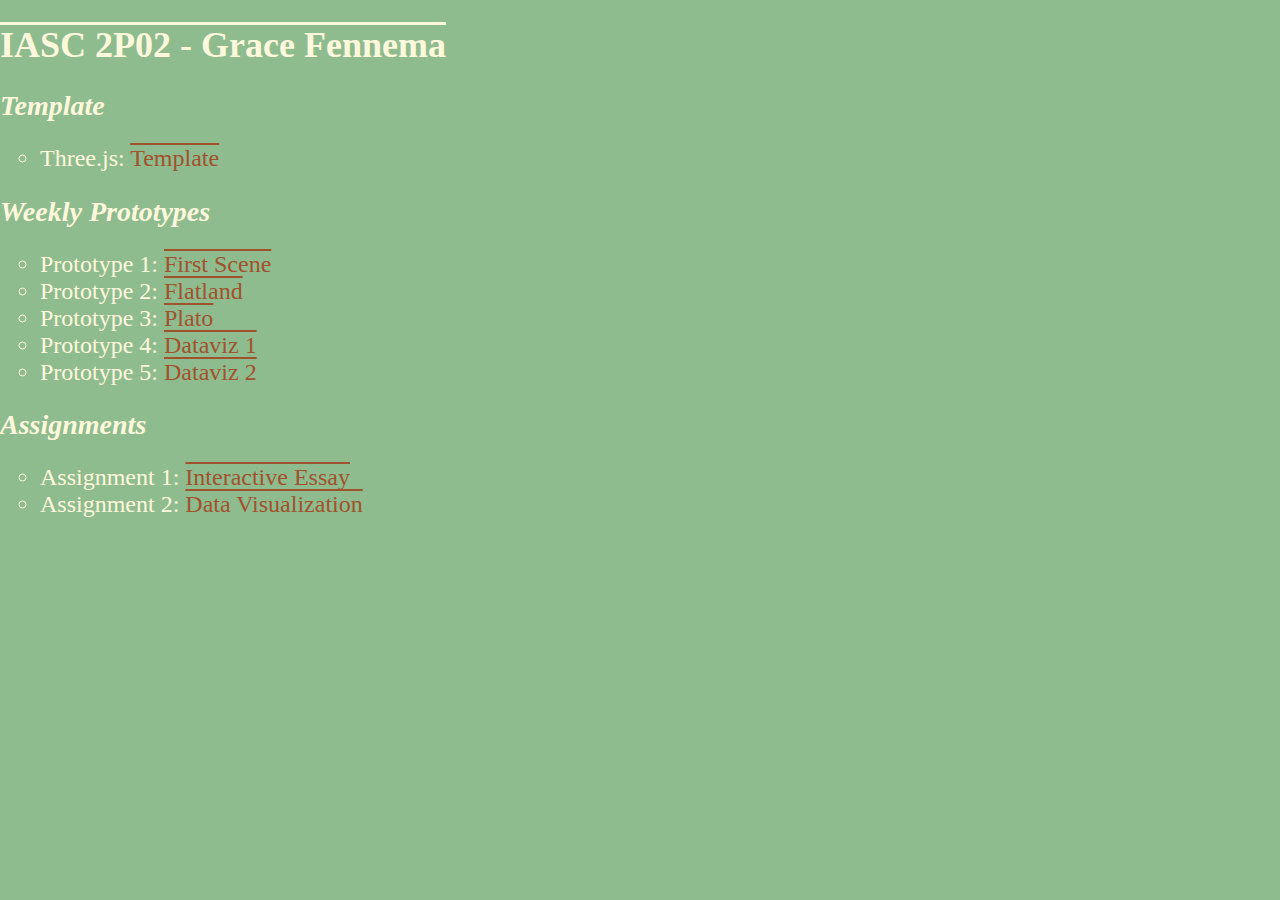
<file: index.html>
<!DOCTYPE html>
<head>
    <title>IASC 2P02 - Grace Fennema</title>
   
    <!--css-->
    <link rel="stylesheet" href="style.css">
</head>
<body>
    <h1>IASC 2P02 - Grace Fennema</h1>

    <h2>Template</h2>
    <ul>
        <li>Three.js: <a href="template/">Template</a></li>
    </ul>
    <h2>Weekly Prototypes</h2>
    <ol>
        <li>Prototype 1: <a href="prototype1/">First Scene</a></li>
        <li>Prototype 2: <a href="prototype2/">Flatland</a></li>
        <li>Prototype 3: <a href="prototype3/">Plato</a></li>
        <li>Prototype 4: <a href="prototype4/">Dataviz 1</a></li>
        <li>Prototype 5: <a href="prototype5/">Dataviz 2</a></li>
    </ol>
    <h2>Assignments</h2>
    <ul>
        <li>Assignment 1: <a href="assignment1/">Interactive Essay</a></li>
        <li>Assignment 2: <a href="assignment2/">Data Visualization</a></li>
    </ul>
</body>
</file>
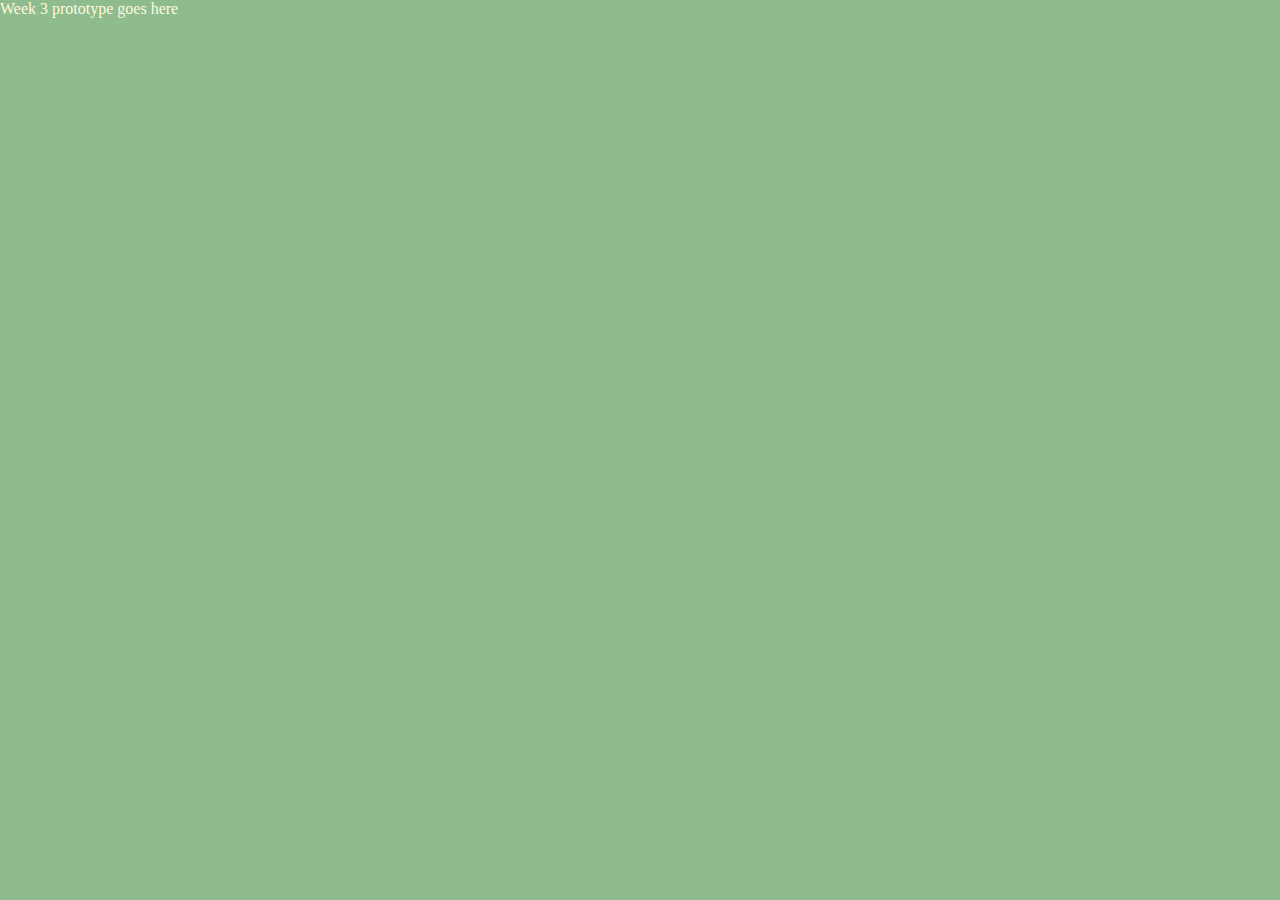
<file: prototype1/index.html>
<!DOCTYPE html>
<head>
    <title>IASC 2P02 - Grace Fennema: First Scene</title>
   
    <!--css-->
    <link rel="stylesheet" href="../style.css">
</head>
<body>
    Week 3 prototype goes here
</body>
</file>
<file: style.css>
body {
    background-color: darkseagreen;
    color: cornsilk;
    margin: 0 auto;
    text-align: left;
}

h1{
    font-size: 36px;
    text-decoration: overline;
}

h2{
    font-size: 28px;
    font-style: italic;
}

li{
    font-size: 24px;
    list-style-type: circle;
}

a{
    color: sienna;
    text-decoration:overline;
}

a:hover{
    color: darkred;
    text-decoration: none;
}
</file>
